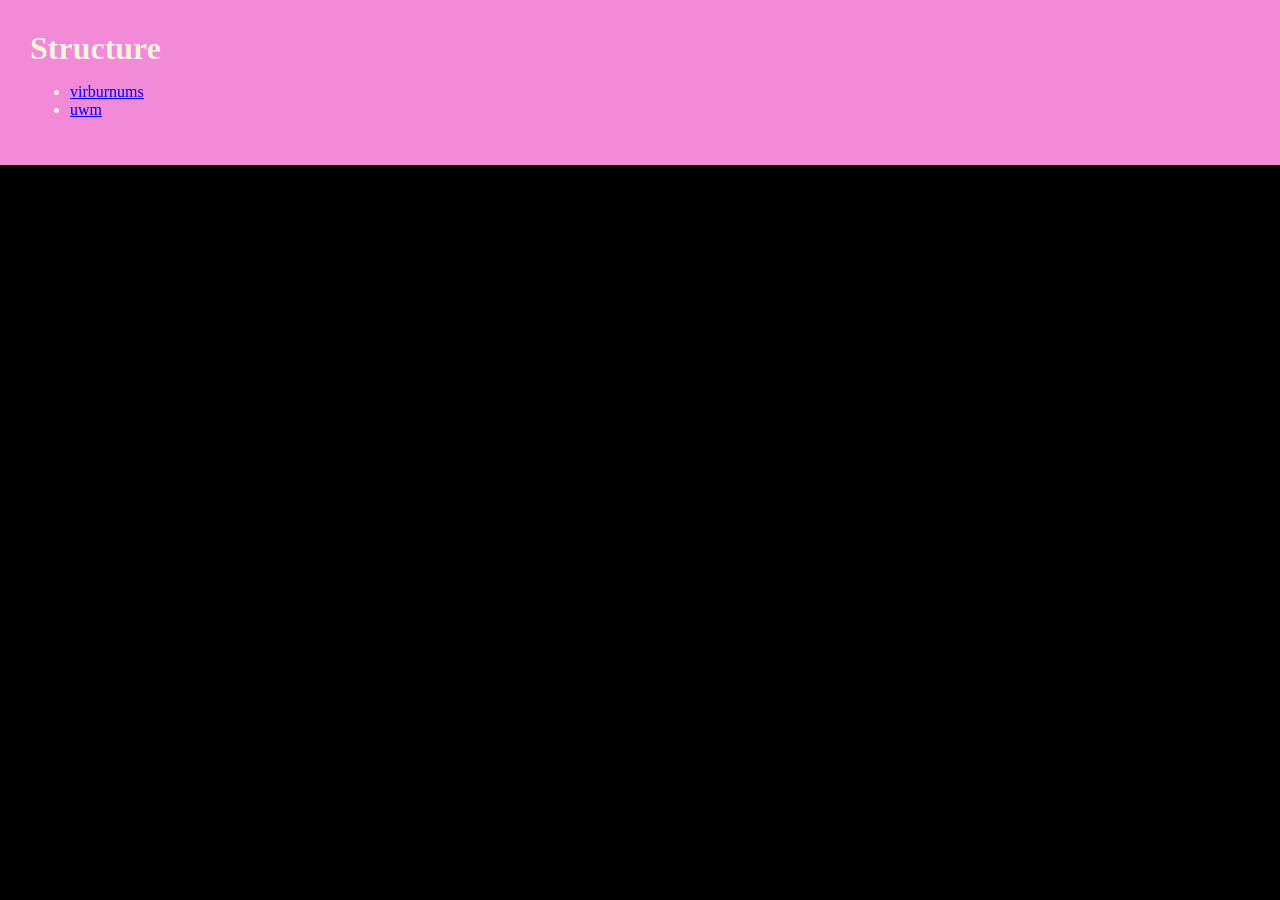
<file: index.html>
<!DOCTYPE html>
<html lang="en">
    <head>
<meta charset="utf-8"> 
<title>Structure</title>
<link rel="stylesheet" href="styles.css"> 
    </head>
    <body>
        <header class="site-header">
            <h1 class="page-name">Structure</h1>
            <ul>
                <li>
                    <a href="virburnums.html"> virburnums</a>
                </li>
                <li> 
                    <a href="uwm.html">uwm </a>
                </li>
            </ul>



        </header>
    </body>
    <html>

    </html>
</file>
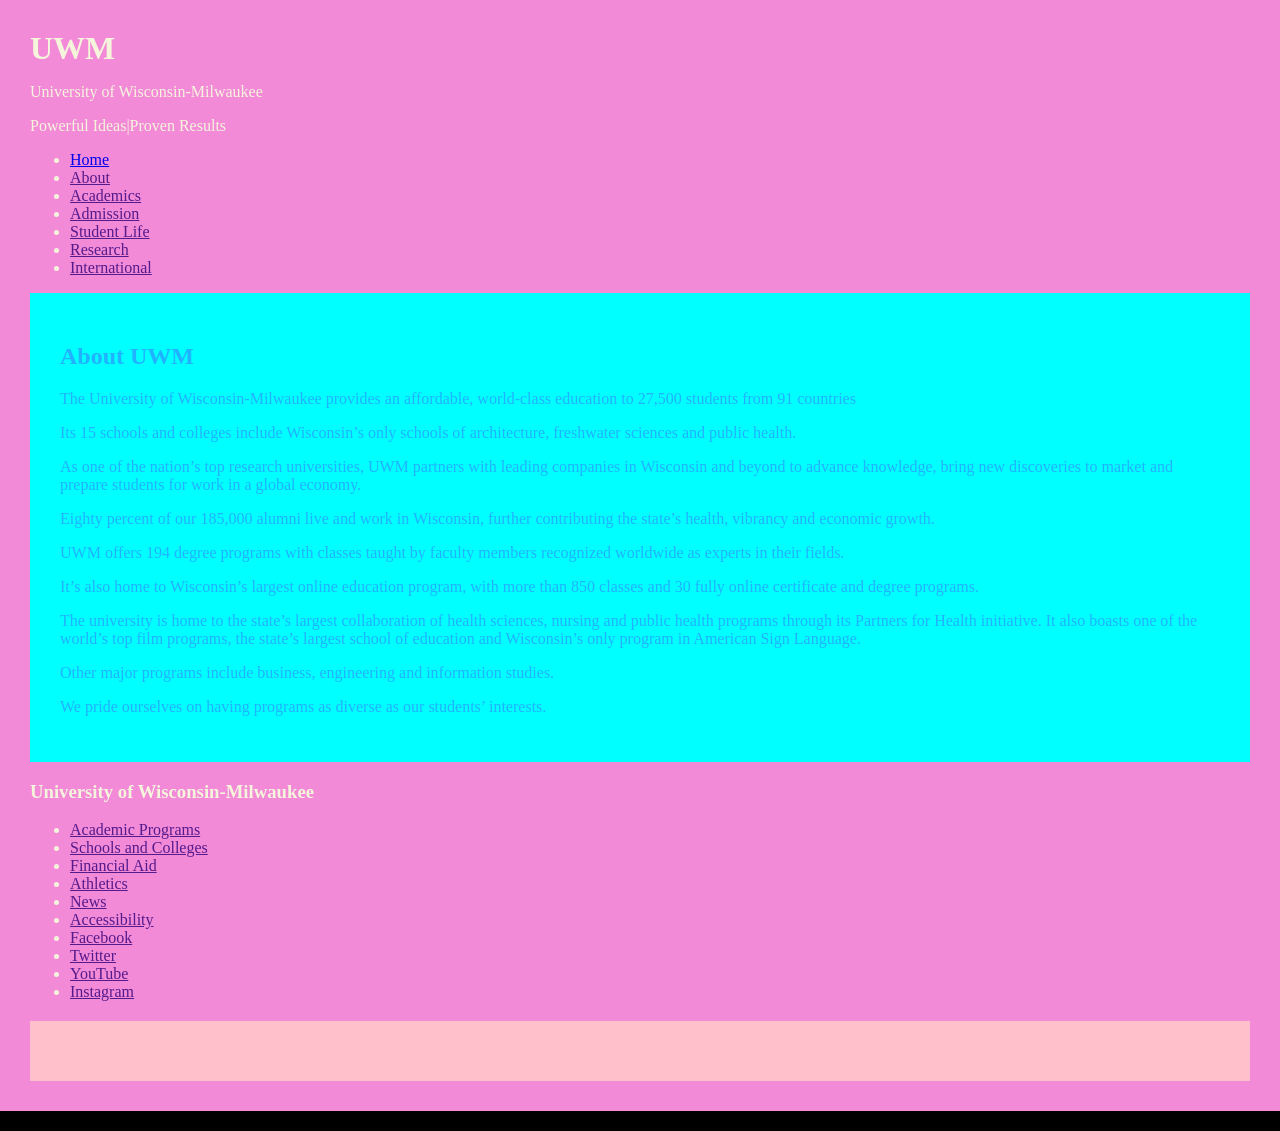
<file: uwm.html>
<!DOCTYPE html>
<html lang="en">
    <head>
<meta charset="utf-8"> 
<title>Structure</title>
<link rel="stylesheet" href="styles.css"> 
    </head>
    <body>
        <header class="site-header">
            <h1 class="page-name">UWM</h1>
        <p>University of Wisconsin-Milwaukee</p> 
<p>Powerful Ideas|Proven Results</p>
<ul>
<li><a class="nav-links" href="index.html">Home </a></li>
<li><a class="nav-links" href="">About</a></li>
<li><a class="nav-links" href="">Academics</a></li>
<li><a class="nav-links" href="">Admission</a></li>
<li><a class="nav-links" href="">Student Life</a></li>
<li><a class="nav-links" href="">Research</a></li>
<li><a class="nav-links" href="">International</a></li>
</ul>
<header>
    <main class="main-content">
<h2>About UWM</h2>

<p>The University of Wisconsin-Milwaukee provides an affordable, world-class education to 27,500 students from 91 countries</p>
 <p>Its 15 schools and colleges include Wisconsin’s only schools of architecture, freshwater sciences and public health.</p> 
  <p>As one of the nation’s top research universities, UWM partners with leading companies in Wisconsin and beyond to advance knowledge, bring new discoveries to market and prepare students for work in a global economy.</p> 
  <p>Eighty percent of our 185,000 alumni live and work in Wisconsin, further contributing the state’s health, vibrancy and economic growth.</p>

<p>UWM offers 194 degree programs with classes taught by faculty members recognized worldwide as experts in their fields.</p>
<p> It’s also home to Wisconsin’s largest online education program, with more than 850 classes and 30 fully online certificate and degree programs.</p>
<p>The university is home to the state’s largest collaboration of health sciences, nursing and public health programs through its Partners for Health initiative. It also boasts one of the world’s top film programs, the state’s largest school of education and Wisconsin’s only program in American Sign Language.</p>
<p>Other major programs include business, engineering and information studies.</p> 
<p>We pride ourselves on having programs as diverse as our students’ interests.</p>
</main>

<h3>University of Wisconsin-Milwaukee</h3>
<ul>
 <li><a class="nav-links" href="">Academic Programs</a></li>
<li><a class="nav-links" href="">Schools and Colleges</a></li>
<li><a class="nav-links" href="">Financial Aid</a></li>
<li><a class="nav-links" href="">Athletics</a></li>
<li><a class="nav-links" href="">News</a></li>
<li><a class="nav-links" href="">Accessibility</a></li>
<li><a class="nav-links" href="">Facebook</a></li>
<li><a class="nav-links" href="">Twitter</a></li>
<li><a class="nav-links" href="">YouTube</a></li>
<li><a class="nav-links" href="">Instagram</a></li>
</ul>
<footer class="site-footer">
   </header>   
</body>
    <html>

    </html>
</file>
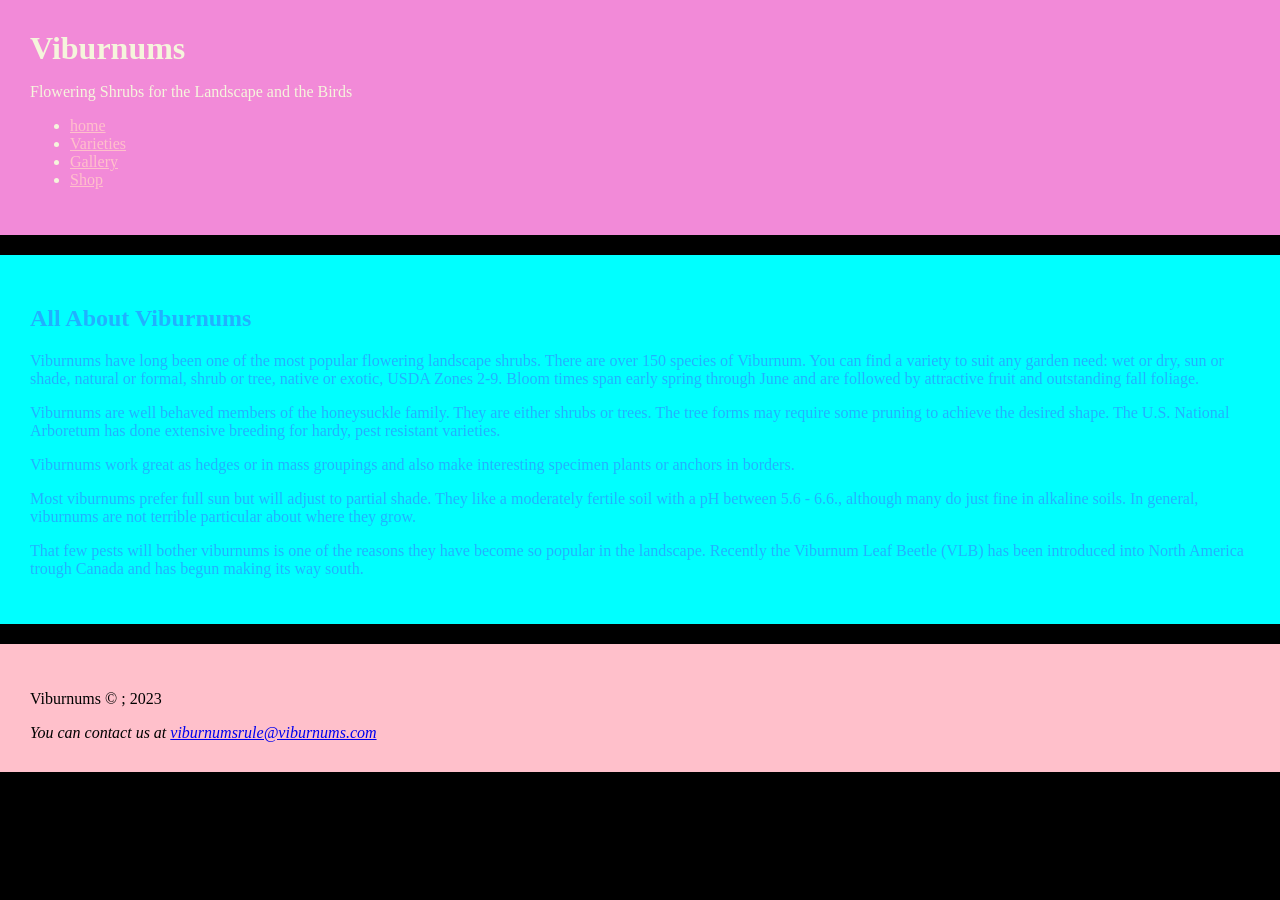
<file: virburnums.html>
<!DOCTYPE html>
<html lang="en">
    <head>
<meta charset="utf-8"> 
<title>Structure</title>
<link rel="stylesheet" href="styles.css"> 
    </head>
    <body>
        <header class="site-header">
            <h1 class="page-name">Viburnums</h1>
           
<p>Flowering Shrubs for the Landscape and the Birds<p>
<ul>
<li><a class="nav-link" href=index.html>home</a></li>
<li><a class="nav-link" href="">Varieties</a></li>
<li><a class="nav-link" href="">Gallery</a></li>
<li><a class="nav-link" href="">Shop</a></li>
</ul>
</header>
<main class="main-content">
<h2>All About Viburnums</h2>

<p>Viburnums have long been one of the most popular flowering landscape shrubs. There are over 150 species of Viburnum. You can find a variety to suit any garden need: wet or dry, sun or shade, natural or formal, shrub or tree, native or exotic, USDA Zones 2-9. Bloom times span early spring through June and are followed by attractive fruit and outstanding fall foliage.</p>
<p>Viburnums are well behaved members of the honeysuckle family. They are either shrubs or trees. The tree forms may require some pruning to achieve the desired shape. The U.S. National Arboretum has done extensive breeding for hardy, pest resistant varieties.</p>
<p>Viburnums work great as hedges or in mass groupings and also make interesting specimen plants or anchors in borders.</p>
<p>Most viburnums prefer full sun but will adjust to partial shade. They like a moderately fertile soil with a pH between 5.6 - 6.6., although many do just fine in alkaline soils. In general, viburnums are not terrible particular about where they grow.</p>
<p>That few pests will bother viburnums is one of the reasons they have become so popular in the landscape. Recently the Viburnum Leaf Beetle (VLB) has been introduced into North America trough Canada and has begun making its way south.</p>
</main>
<footer class="site-footer">
<p>Viburnums &copy ; 2023</p>
<address>
You can contact us at <a href="mailto:viburnumsrule@viburnums.com">viburnumsrule@viburnums.com</a>
</address>
</footer>
    </body>
    </html>
</file>
<file: styles.css>
html {
    background-color:black;
}
 body{
margin:0; 
}
.site-header {
    background-color: rgb(242, 138, 216);
    padding: 30px; 
    color:beige; 
    margin-bottom: 20px;
}

.page-name {
    margin: 0; 
}
.nav-link {
    color:pink
}
.main-content {
    color:rgb(32, 177, 255);
    padding: 30px;
    background-color: aqua;
}
.site-footer{ 
margin-top: 20px;
background-color:pink;
padding: 30px; 
}
</file>
